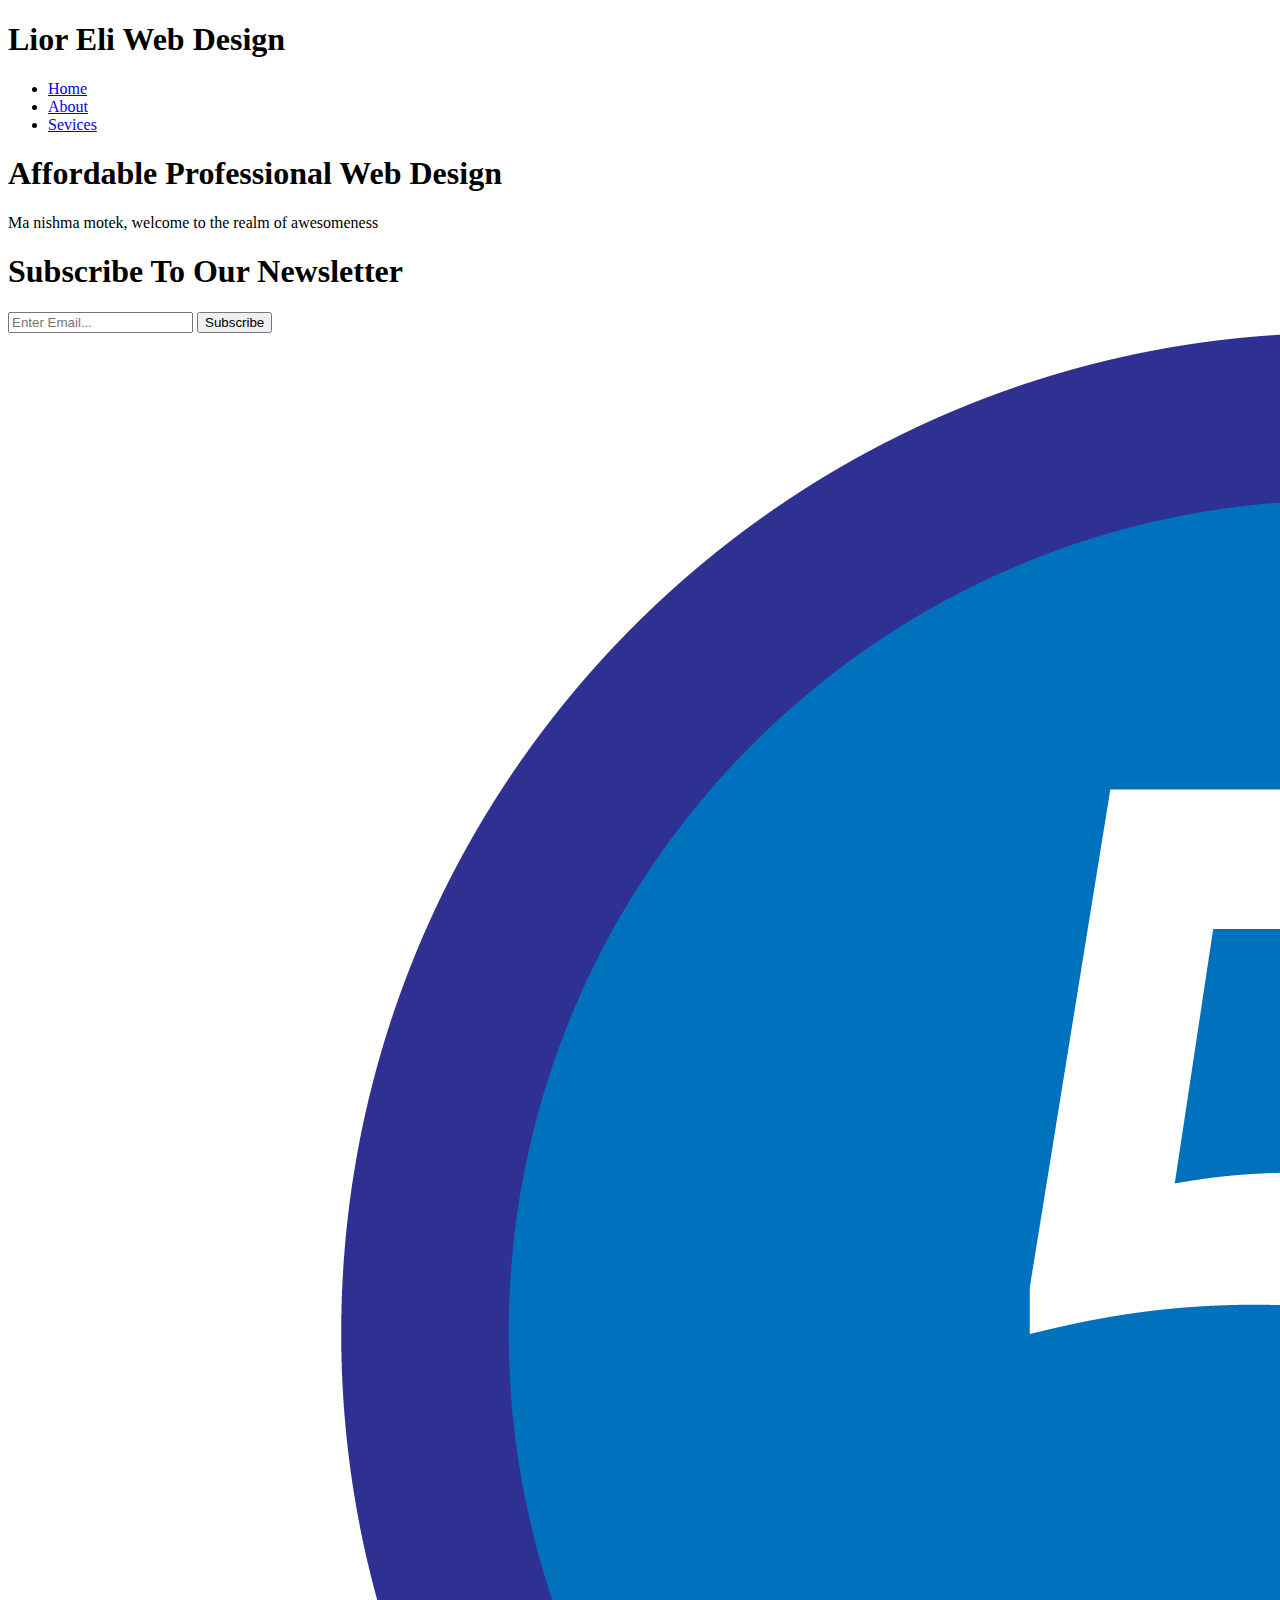
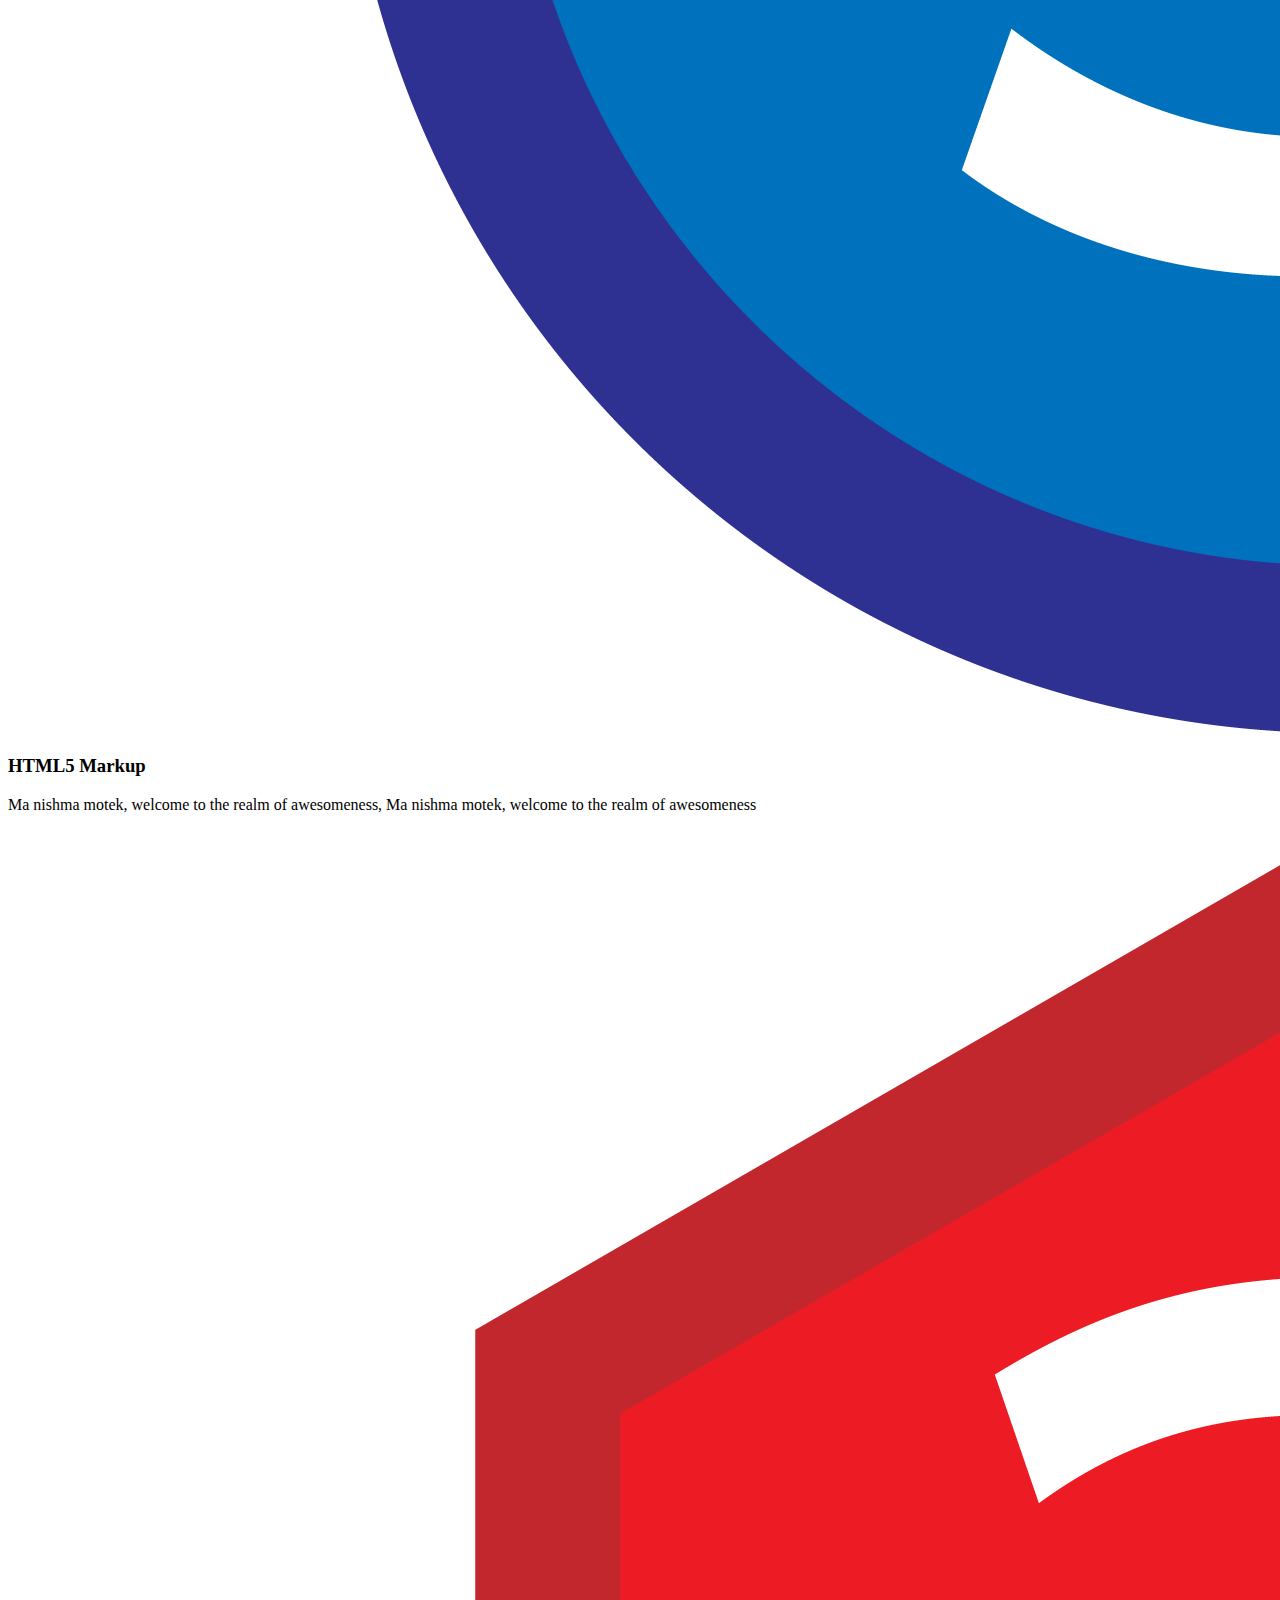
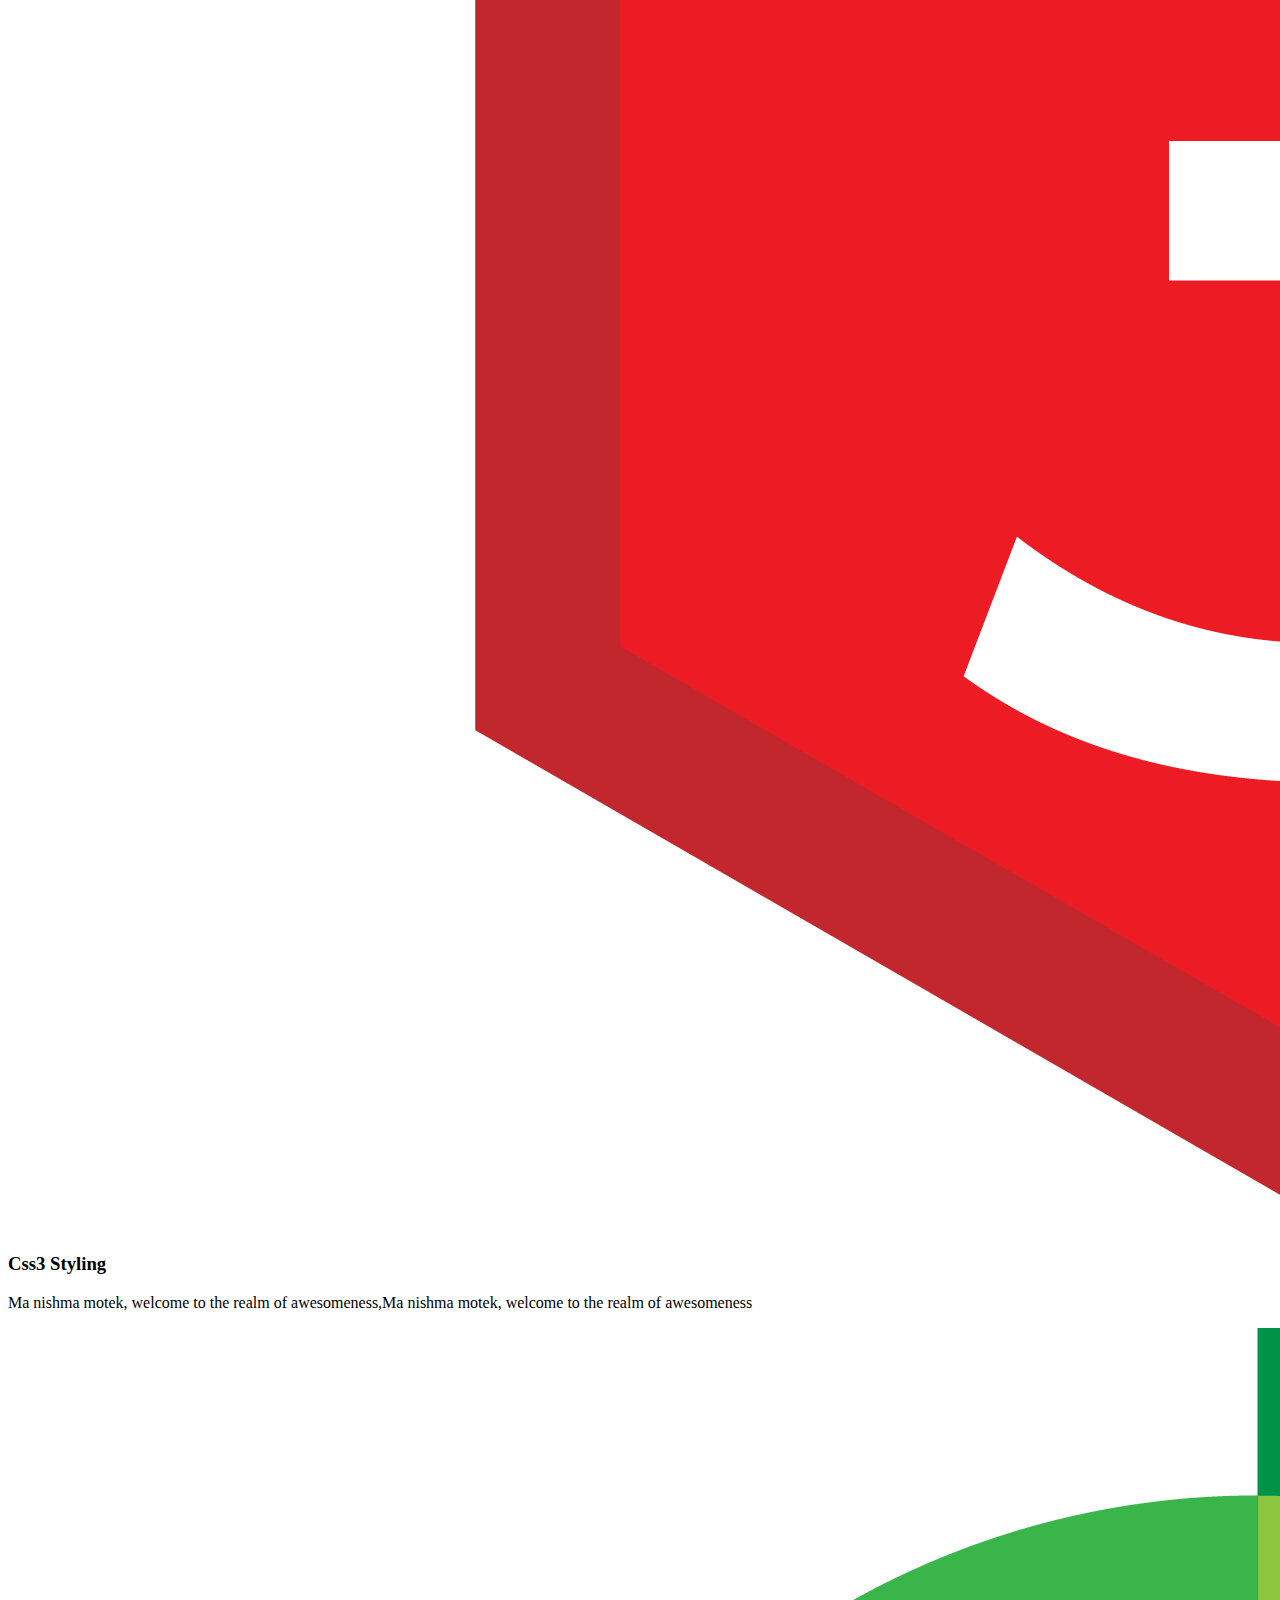
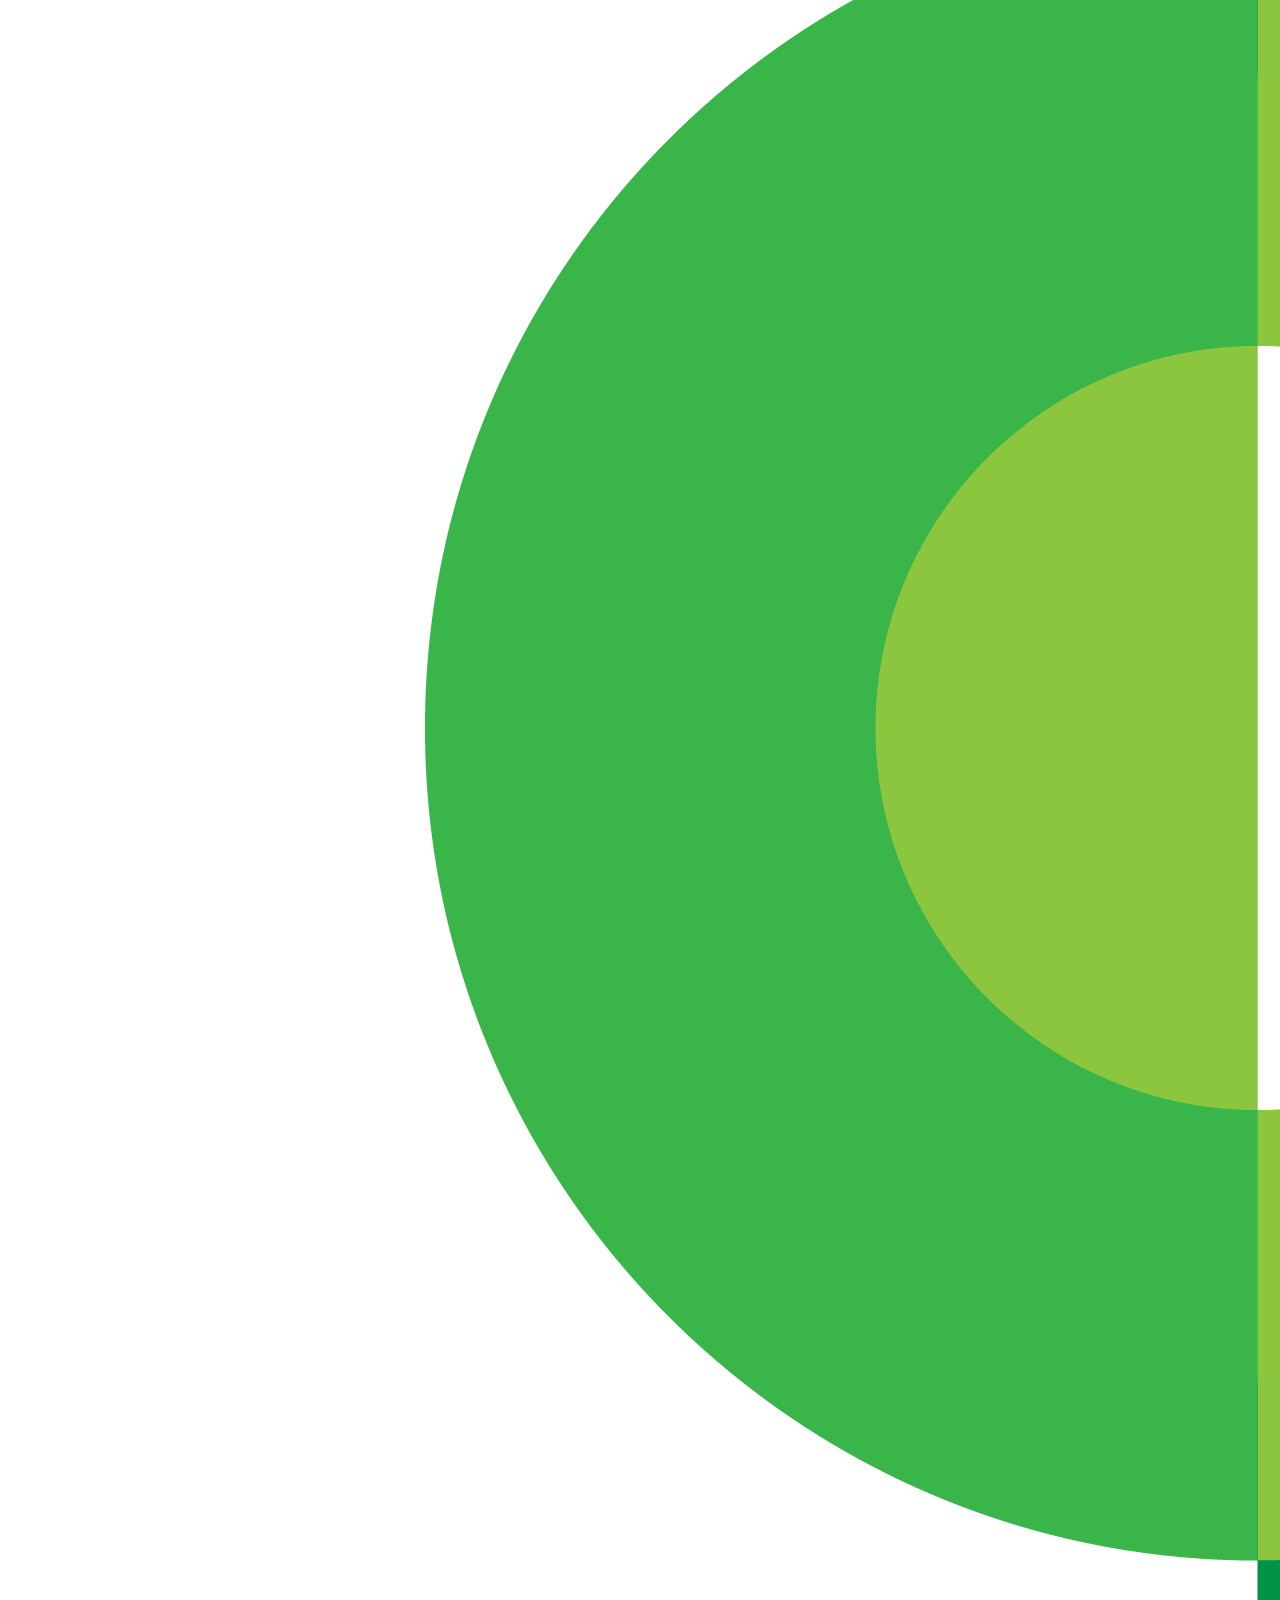
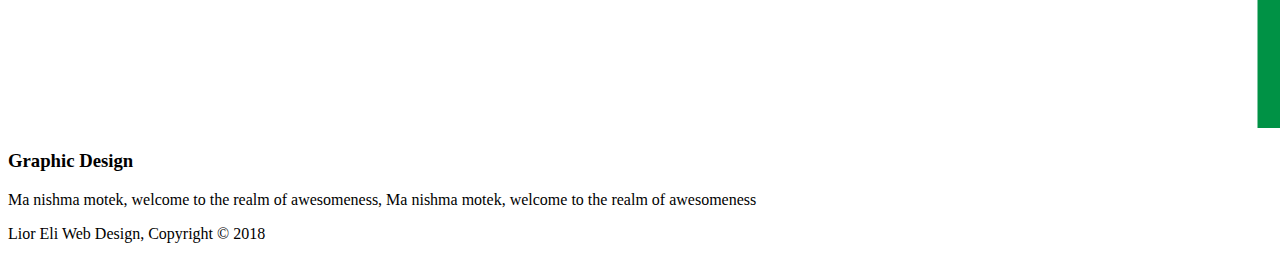
<file: index.html>
<!DOCTYPE html>
<html>
  <head>
    <meta charset="utf-8" />
    <meta name="viewport" content="width=device-width" />
    <meta name="description" content="affordable and professional web design" />
    <meta
      name="keywords"
      content="web design, affordable web design, professional web design"
    />
    <meta name="author" content="Lior Eli" />
    <title>Lior Eli Web Design | Welcome</title>
    <link
      rel="stylesheet"
      href="D:\אתרים\שיעור ראשון\My Site1_copy\scc\style.css"
    />
  </head>
  <body>
    <header>
      <div class="container">
        <div id="branding">
          <h1><span class="highlight">Lior Eli</span> Web Design</h1>
        </div>
        <nav>
          <ul>
            <li class="current"><a href="index.html">Home</a></li>
            <li><a href="about.html">About</a></li>
            <li><a href="services.html">Sevices</a></li>
          </ul>
        </nav>
      </div>
    </header>

    <section id="showcase">
      <div class="container">
        <h1>Affordable Professional Web Design</h1>
        <p>Ma nishma motek, welcome to the realm of awesomeness</p>
      </div>
    </section>

    <section id="newsletter">
      <div class="container">
        <h1>Subscribe To Our Newsletter</h1>
        <form>
          <input type="email" placeholder="Enter Email..." />
          <button type="submit" class="button_1">Subscribe</button>
        </form>
      </div>
    </section>

    <section id="boxes">
      <div class="container">
        <div class="box">
          <img src="./img/logo_blue.png" />
          <h3>HTML5 Markup</h3>
          <p>
            Ma nishma motek, welcome to the realm of awesomeness, Ma nishma
            motek, welcome to the realm of awesomeness
          </p>
        </div>
        <div class="box">
          <img src="./img/logo_red.png" />
          <h3>Css3 Styling</h3>
          <p>
            Ma nishma motek, welcome to the realm of awesomeness,Ma nishma
            motek, welcome to the realm of awesomeness
          </p>
        </div>
        <div class="box">
          <img src="./img/logo_green.png" />
          <h3>Graphic Design</h3>
          <p>
            Ma nishma motek, welcome to the realm of awesomeness, Ma nishma
            motek, welcome to the realm of awesomeness
          </p>
        </div>
      </div>
    </section>

    <footer><p>Lior Eli Web Design, Copyright &copy; 2018</p></footer>

    <body>
      <html></html>
    </body>
  </body>
</html>
</file>
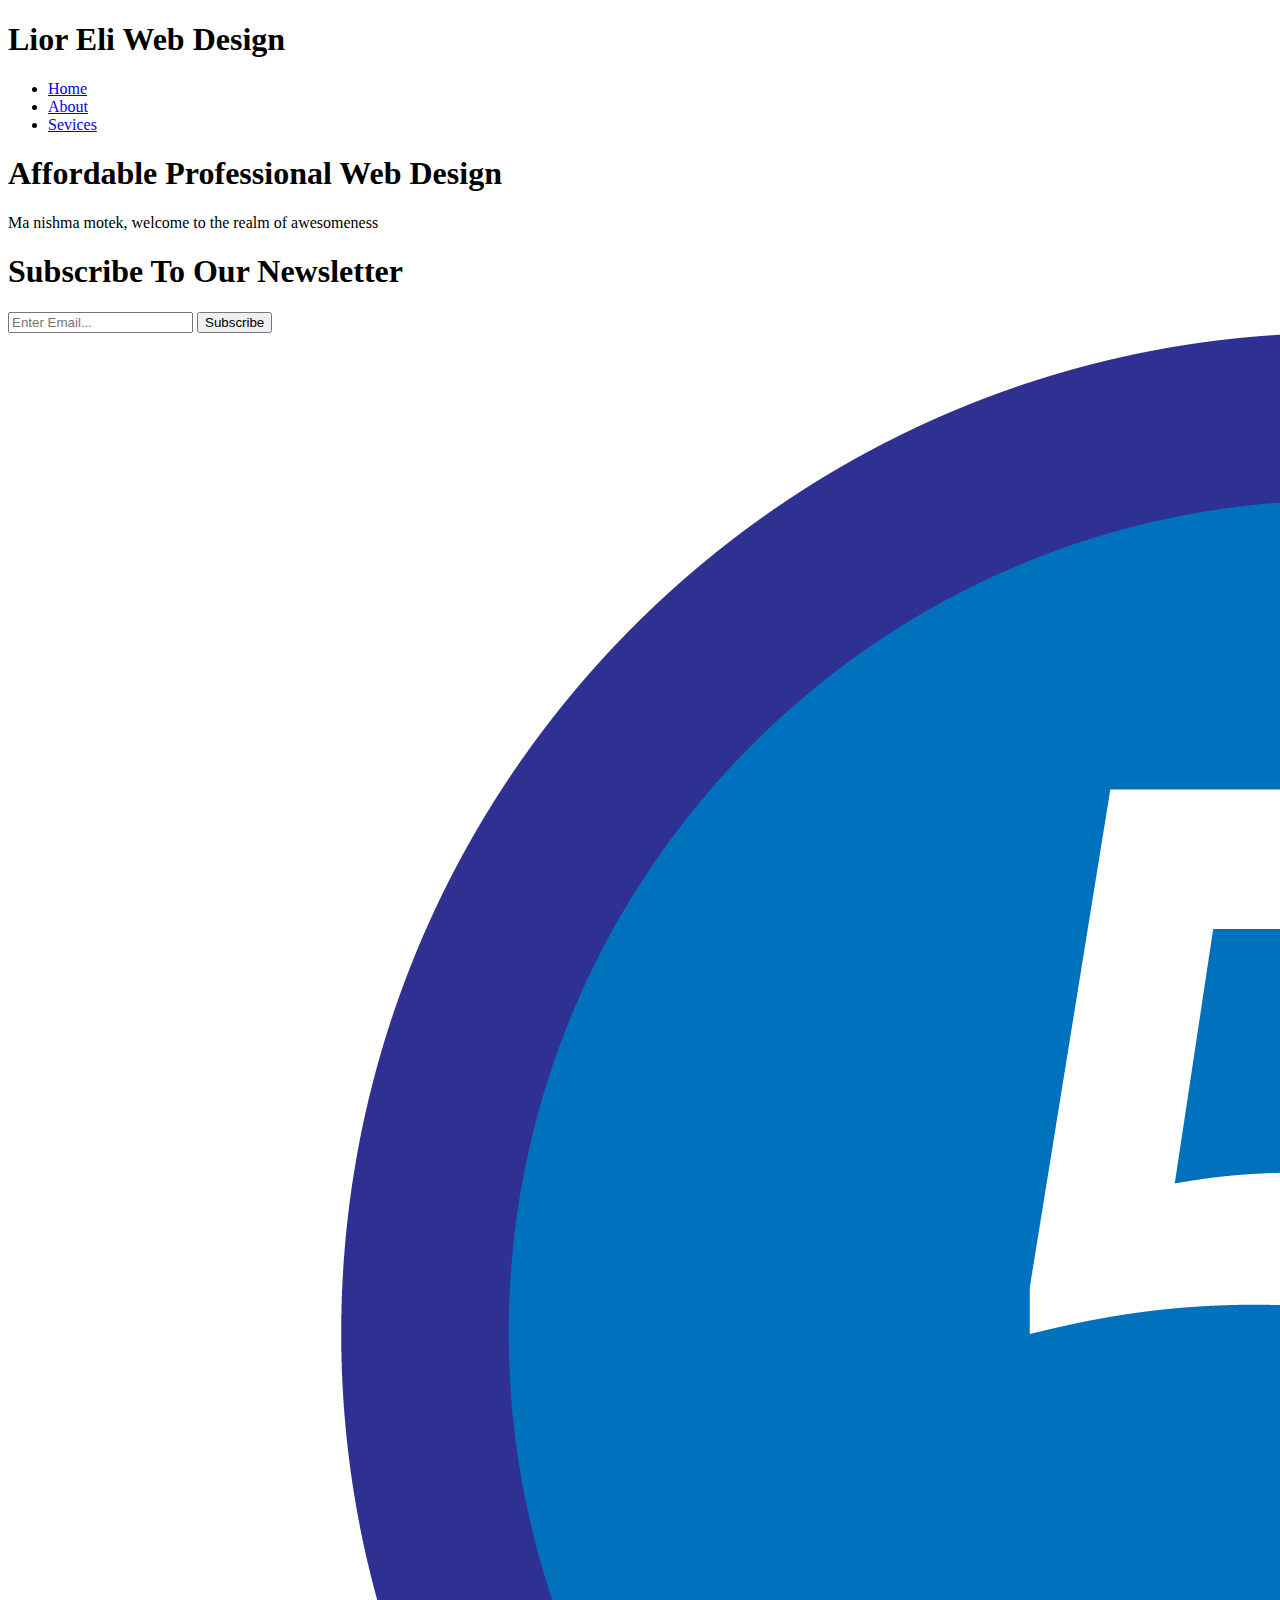
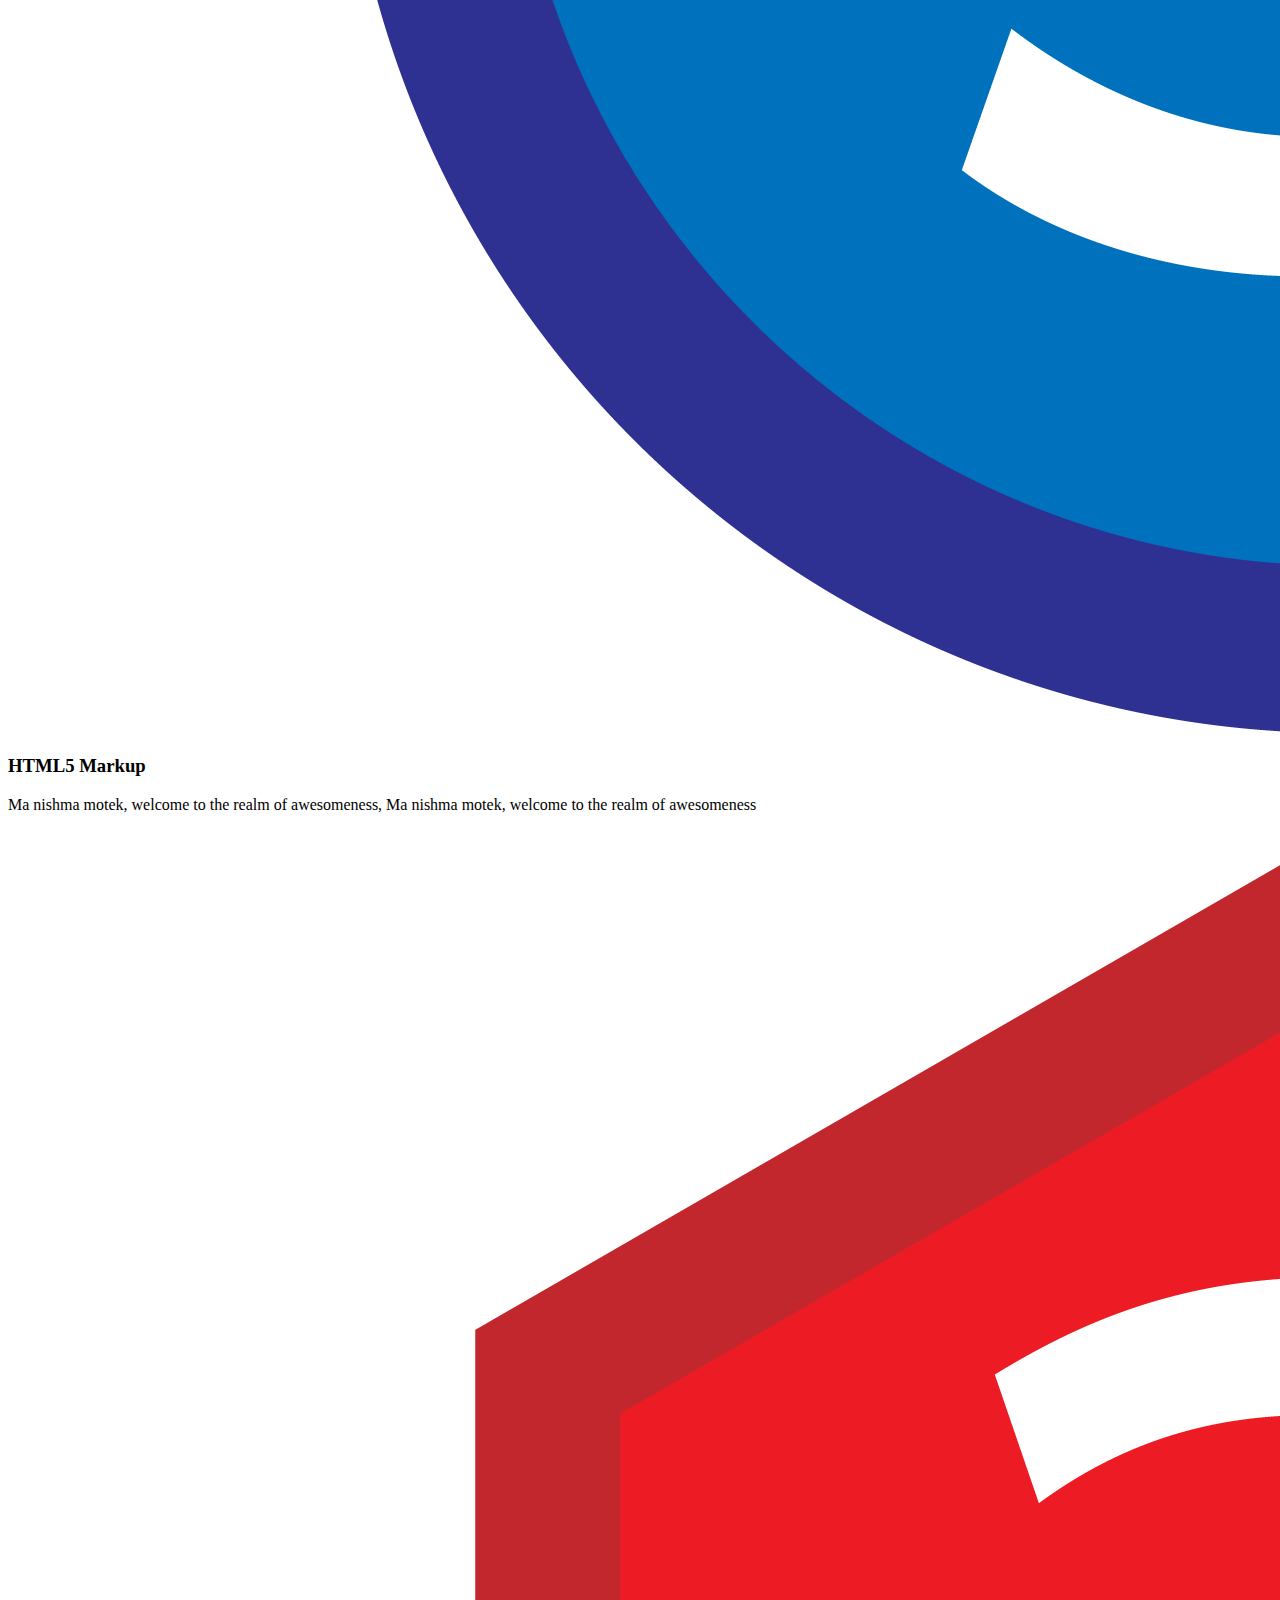
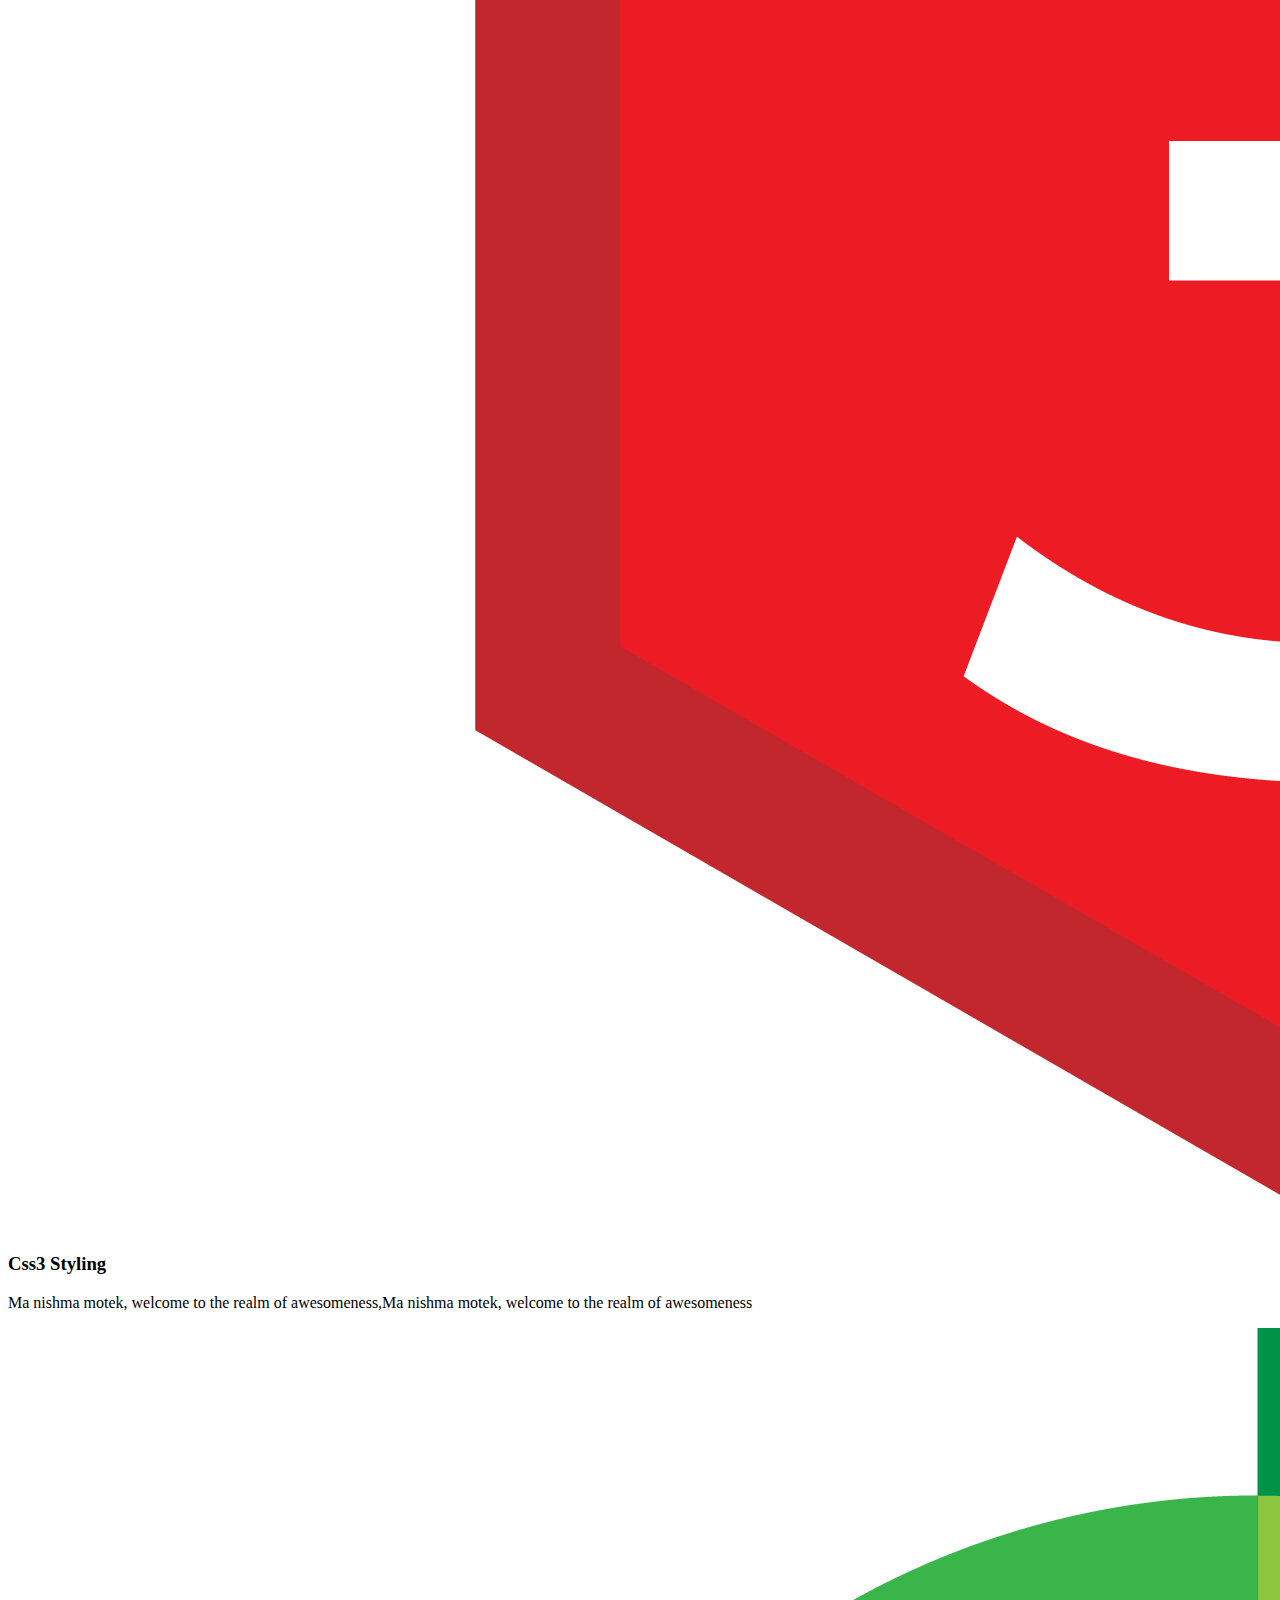
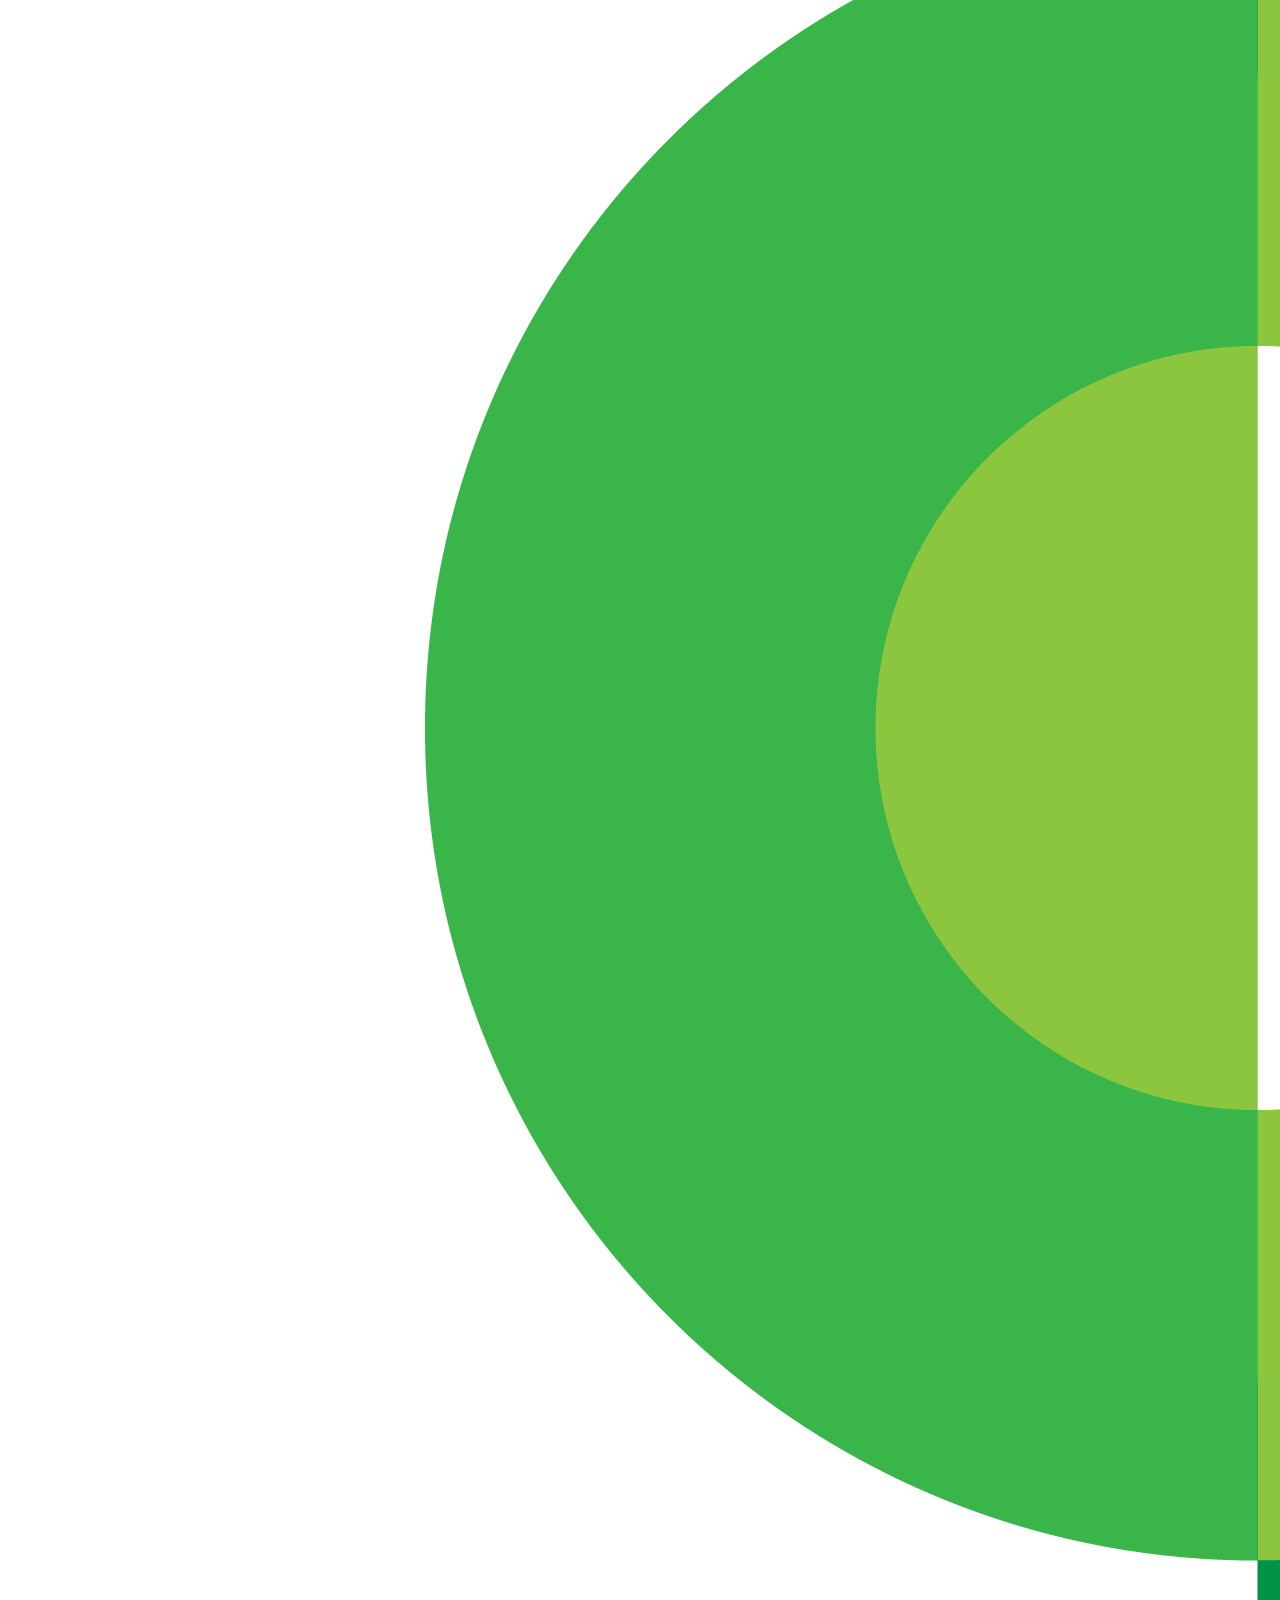
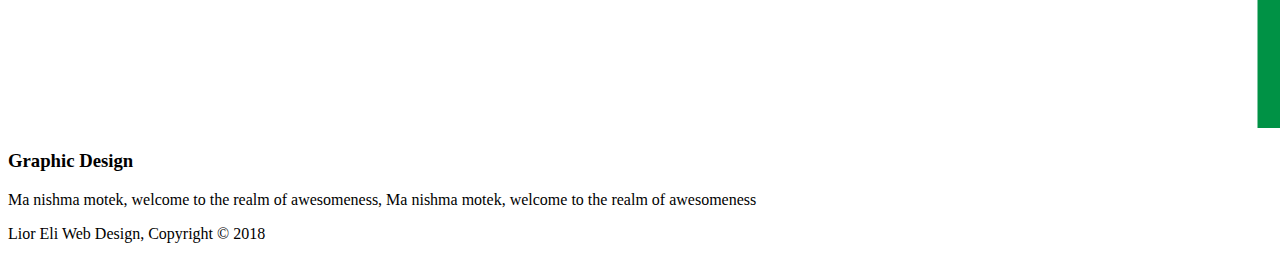
<file: My Site1_copy/index.html>
<!doctype html>
<html>
  <head>
      <meta charset="utf-8">
      <meta name="viewport" content="width=device-width"> 
      <meta name="description" content="affordable and professional web design">
      <meta name="keywords" content="web design, affordable web design, professional web design">
      <meta name="author" content="Lior Eli"> 
      <title>Lior Eli Web Design | Welcome</title>
      <link rel="stylesheet" href="D:\אתרים\My Site1\scc\style.css">
    </head>
    <body>
      <header>
        <div class="container">
          <div id="branding">
            <h1><span class="highlight">Lior Eli</span> Web Design</h1>
          </div>
          <nav>
            <ul>
              <li class="current"><a href="index.html">Home</a></li>
              <li><a href="about.html">About</a></li>
              <li><a href="services.html">Sevices</a></li>
            </ul>
          </nav>
        </div>
      </header>

      <section id="showcase">
        <div class="container">
          <h1>Affordable Professional Web Design</h1>
          <p>Ma nishma motek, welcome to the realm of awesomeness</p>
        </div>
      </section>

      <section id="newsletter">
        <div class="container">
          <h1>Subscribe To Our Newsletter</h1>
          <form>
            <input type="email" placeholder="Enter Email...">
            <button type="submit" class="button_1">Subscribe</button>
          </form>
        </div>
      </section>

      <section id="boxes">
        <div class="container">
          <div class="box">
              <img src="./img/logo_blue.png">
            <h3>HTML5 Markup</h3>
            <p>Ma nishma motek, welcome to the realm of awesomeness, Ma nishma motek, welcome to the realm of awesomeness</p>
          </div>
          <div class="box">
             <img src="./img/logo_red.png">
              <h3>Css3 Styling</h3>
              <p>Ma nishma motek, welcome to the realm of awesomeness,Ma nishma motek, welcome to the realm of awesomeness</p>
            </div>
            <div class="box">
                <img src="./img/logo_green.png">
                <h3>Graphic Design</h3>
                <p>Ma nishma motek, welcome to the realm of awesomeness, Ma nishma motek, welcome to the realm of awesomeness</p>
             </div>
        </div>
      </section>

      <footer>
        <p>Lior Eli Web Design, Copyright &copy; 2018</p>
      </footer>



    <body>
<html>
</file>
